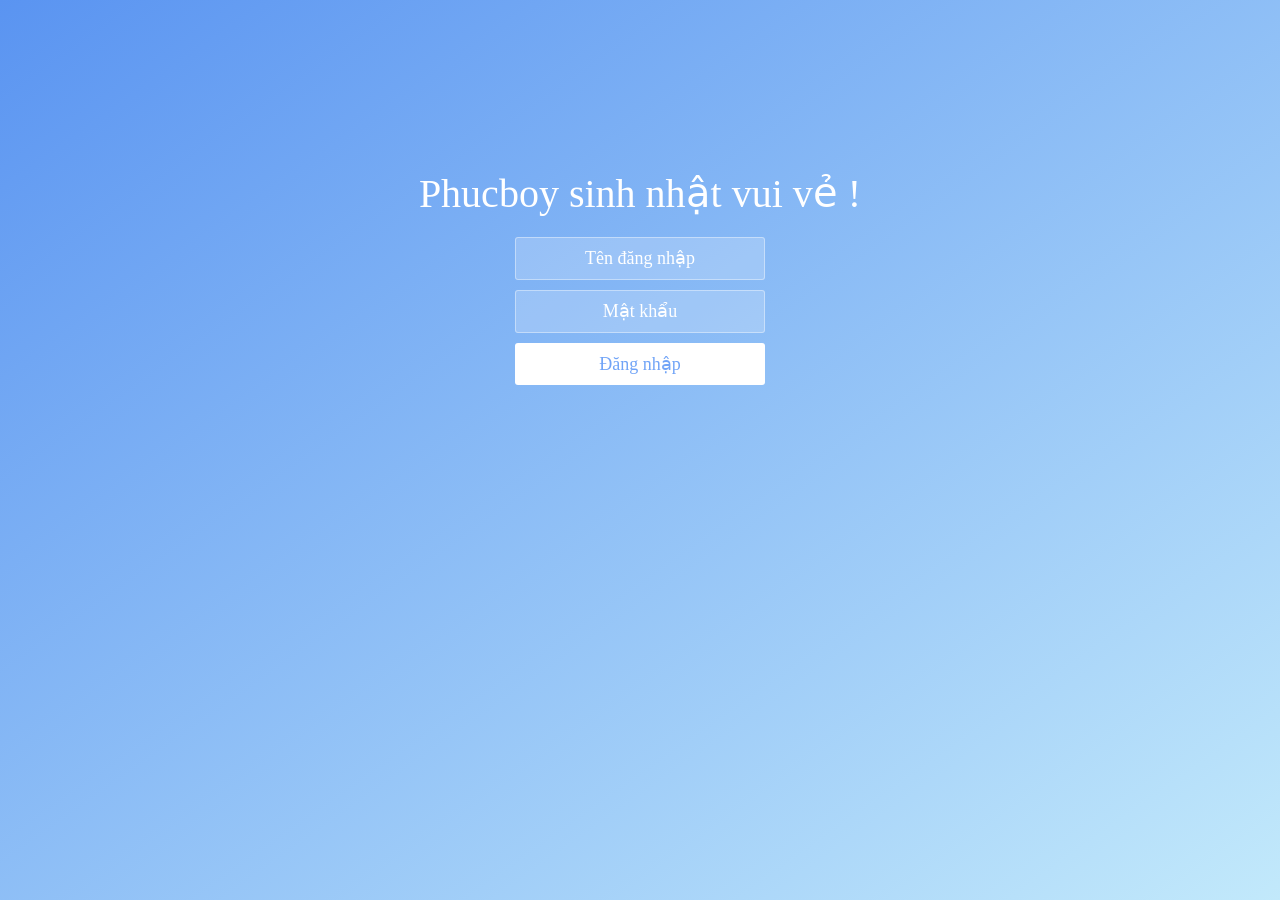
<file: index.html>
<!doctype html>
<html lang="vn">
<head>
<meta charset="UTF-8">
<meta http-equiv="X-UA-Compatible" content="IE=edge,chrome=1"> 
<meta name="viewport" content="width=device-width, initial-scale=1.0">
<link rel='shortcut icon' href='img/biao-panda.gif' />
<title>Happy Birthday</title>
<link rel="stylesheet" type="text/css" href="css/styles.css">
</head>

<style>
.iframepage{  
-webkit-overflow-scrolling:touch;
overflow-x:scroll; 
overflow-y:hidden;
}
::-webkit-scrollbar {
width: 0px;
}
/*局部滚动的dom节点*/
.scroll-el{
 overflow:auto;
}

</style>
<body>
<iframe src="./html/login.html" id="iframepage" scrolling="no" onload="changeFrameHeight()" frameborder="0" style="width:100%" marginwidth="0" marginheight="0"></iframe>
<script src="js/jquery-2.1.1.min.js" type="text/javascript"></script>
<script src="js/jquery-1.8.4.min.js" type="text/javascript"></script>
</body>
</html>
</file>
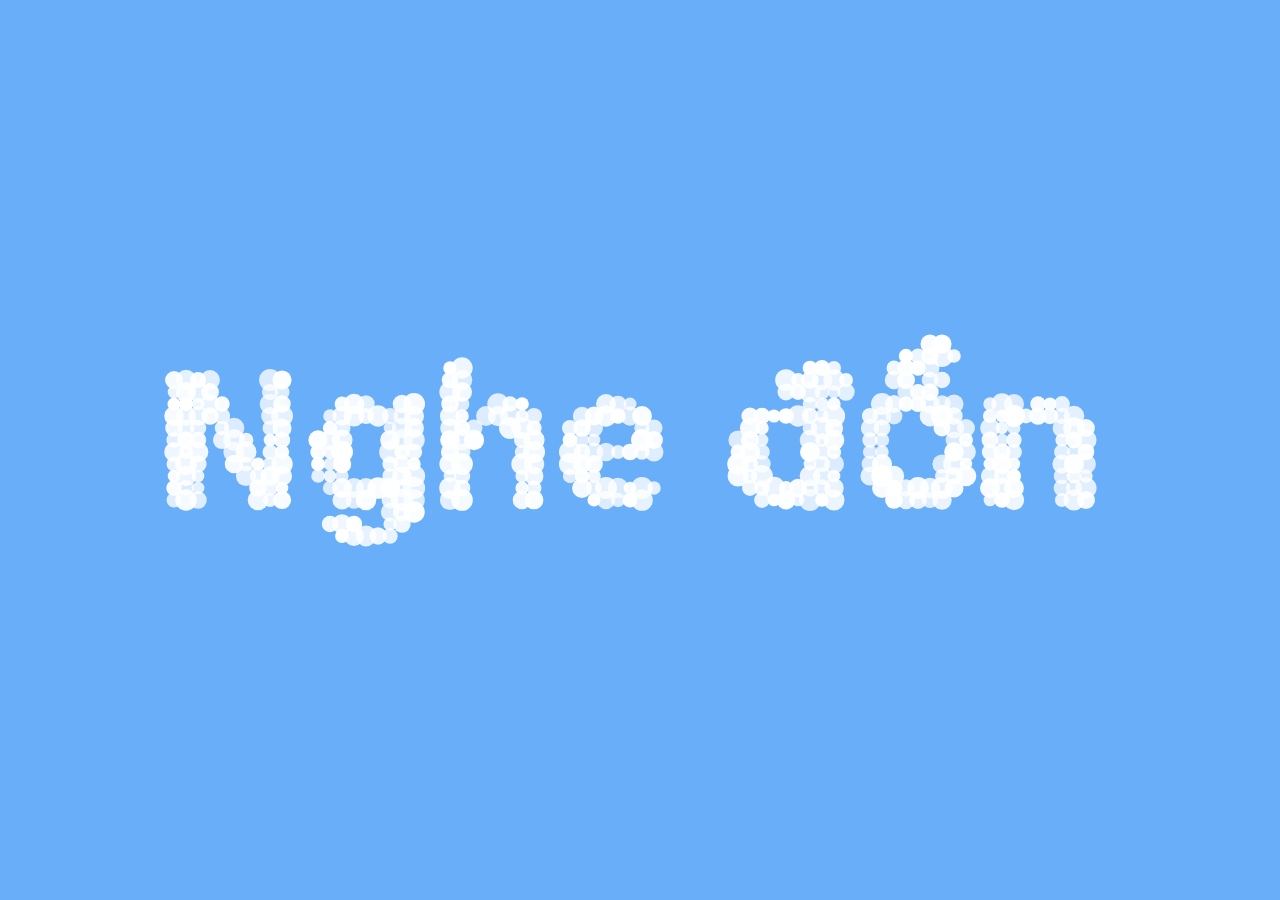
<file: html/index1.html>
<!DOCTYPE html>
<html>

<head>

  <meta charset="UTF-8">
  <title></title>

  <link rel="stylesheet" href="../css/normalizel.css">

  <link rel="stylesheet" href="../css/stylel.css" media="screen" type="text/css" />

</head>

<body>
<canvas class="canvas"></canvas>

<div class="help">?</div> 

<div class="ui">
  <input class="ui-input" type="text" />
  <span class="ui-return">↵</span>
</div>

<div class="overlay">
  <div class="tabs">
    <div class="tabs-labels"><span class="tabs-label">Commands</span><span class="tabs-label">Info</span><span class="tabs-label">Share</span></div>

    <div class="tabs-panels">
      <ul class="tabs-panel commands">
        <li class="commands-item"><span class="commands-item-title">Text</span><span class="commands-item-info" data-demo="Hello :)">Type anything</span><span class="commands-item-action">Demo</span></li>
        <li class="commands-item"><span class="commands-item-title">Countdown</span><span class="commands-item-info" data-demo="#countdown 10">#countdown<span class="commands-item-mode">number</span></span><span class="commands-item-action">Demo</span></li>
        <li class="commands-item"><span class="commands-item-title">Time</span><span class="commands-item-info" data-demo="#time">#time</span><span class="commands-item-action">Demo</span></li>
        <li class="commands-item"><span class="commands-item-title">Rectangle</span><span class="commands-item-info" data-demo="#rectangle 30x15">#rectangle<span class="commands-item-mode">width x height</span></span><span class="commands-item-action">Demo</span></li>
        <li class="commands-item"><span class="commands-item-title">Circle</span><span class="commands-item-info" data-demo="#circle 25">#circle<span class="commands-item-mode">diameter</span></span><span class="commands-item-action">Demo</span></li>

        <li class="commands-item commands-item--gap"><span class="commands-item-title">Animate</span><span class="commands-item-info" data-demo="The time is|#time|#countdown 3|#icon thumbs-up"><span class="commands-item-mode">command1</span>&nbsp;|<span class="commands-item-mode">command2</span></span><span class="commands-item-action">Demo</span></li>
      </ul>
    </div>
  </div>
</div>

  <script src="../js/indexl.js"></script>

</body>

</html>
</file>
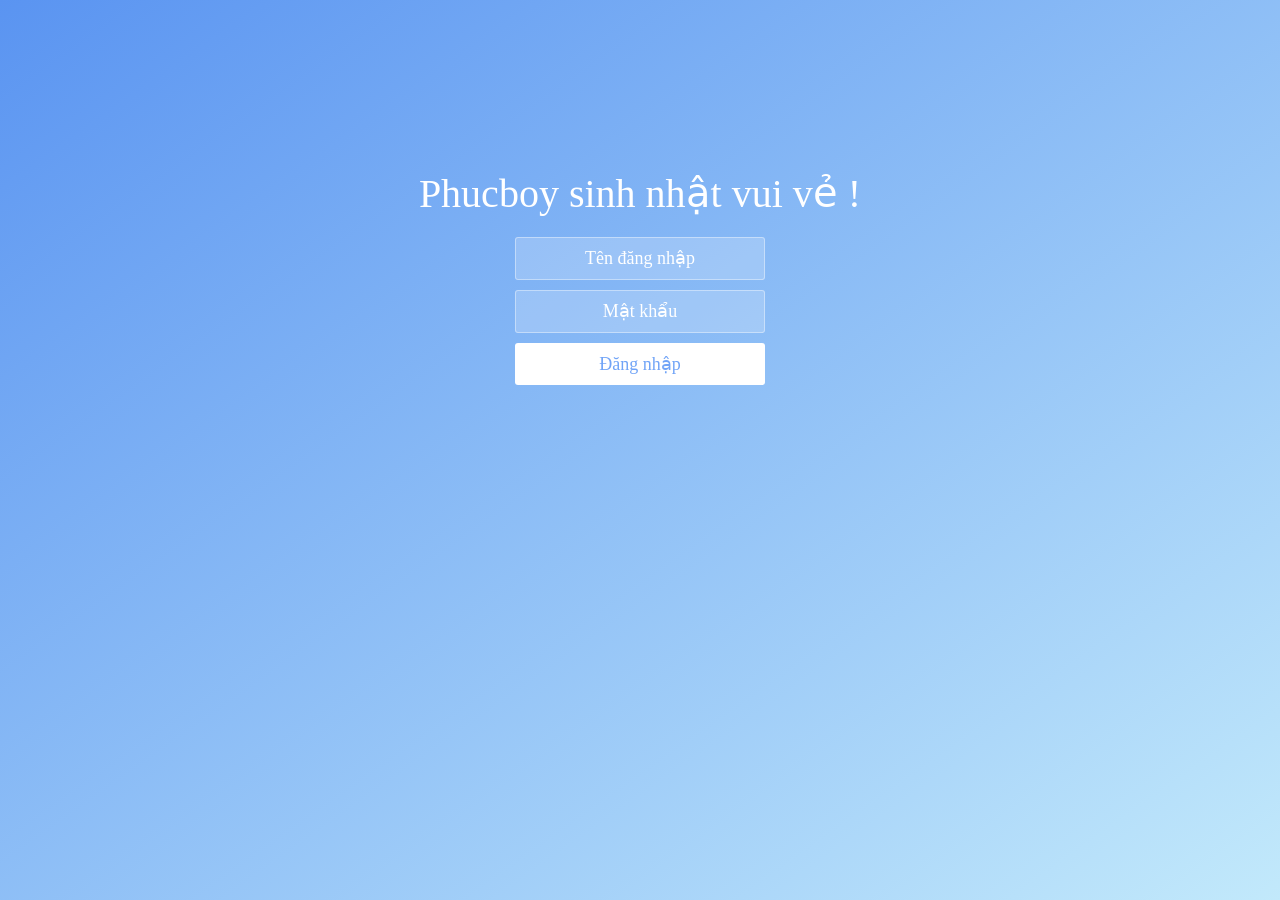
<file: html/login.html>
<!doctype html>
<html lang="vn">
<head>
<meta charset="UTF-8">
<meta http-equiv="X-UA-Compatible" content="IE=edge,chrome=1"> 
<meta name="viewport" content="width=device-width, initial-scale=1.0">
<link rel='shortcut icon' href='../img/biao-panda.gif' />
<title>Happy Birthday</title>
<link rel="stylesheet" type="text/css" href="../css/styles.css">
</head>
<body>
<div class="htmleaf-container">
	<div class="wrapper">
		<div class="container">
			<h1>Phucboy sinh nhật vui vẻ !</h1>
			
			<form class="form">
				<input id="userName" name="userName" type="text" placeholder="Tên đăng nhập">
				<input id="pwd" name="pwd" type="password" placeholder="Mật khẩu">
				<button type="submit" id="login-button">Đăng nhập</button>
			</form>
		</div>
		
		<ul class="bg-bubbles">
			  <li><img src="../img/biao-panda.gif" style="width:100%;height:100%"></li>
		      <li><img src="../img/biao-panda.gif" style="width:100%;height:100%"></li>
		      <li><img src="../img/biao-panda.gif" style="width:100%;height:100%"></li>
		      <li><img src="../img/biao-panda.gif" style="width:100%;height:100%"></li>
		      <li><img src="../img/biao-panda.gif" style="width:100%;height:100%"></li>
		      <li><img src="../img/biao-panda.gif" style="width:100%;height:100%"></li>
		      <li><img src="../img/biao-panda.gif" style="width:100%;height:100%"></li>
		      <li><img src="../img/biao-panda.gif" style="width:100%;height:100%"></li>
		      <li><img src="../img/biao-panda.gif" style="width:100%;height:100%"></li>
		      <li><img src="../img/biao-panda.gif" style="width:100%;height:100%"></li>
		</ul>
	</div>
</div>

<script src="../js/jquery-2.1.1.min.js" type="text/javascript"></script>
<script src="../js/jquery-1.8.4.min.js" type="text/javascript"></script>

</body>
</html>
</file>
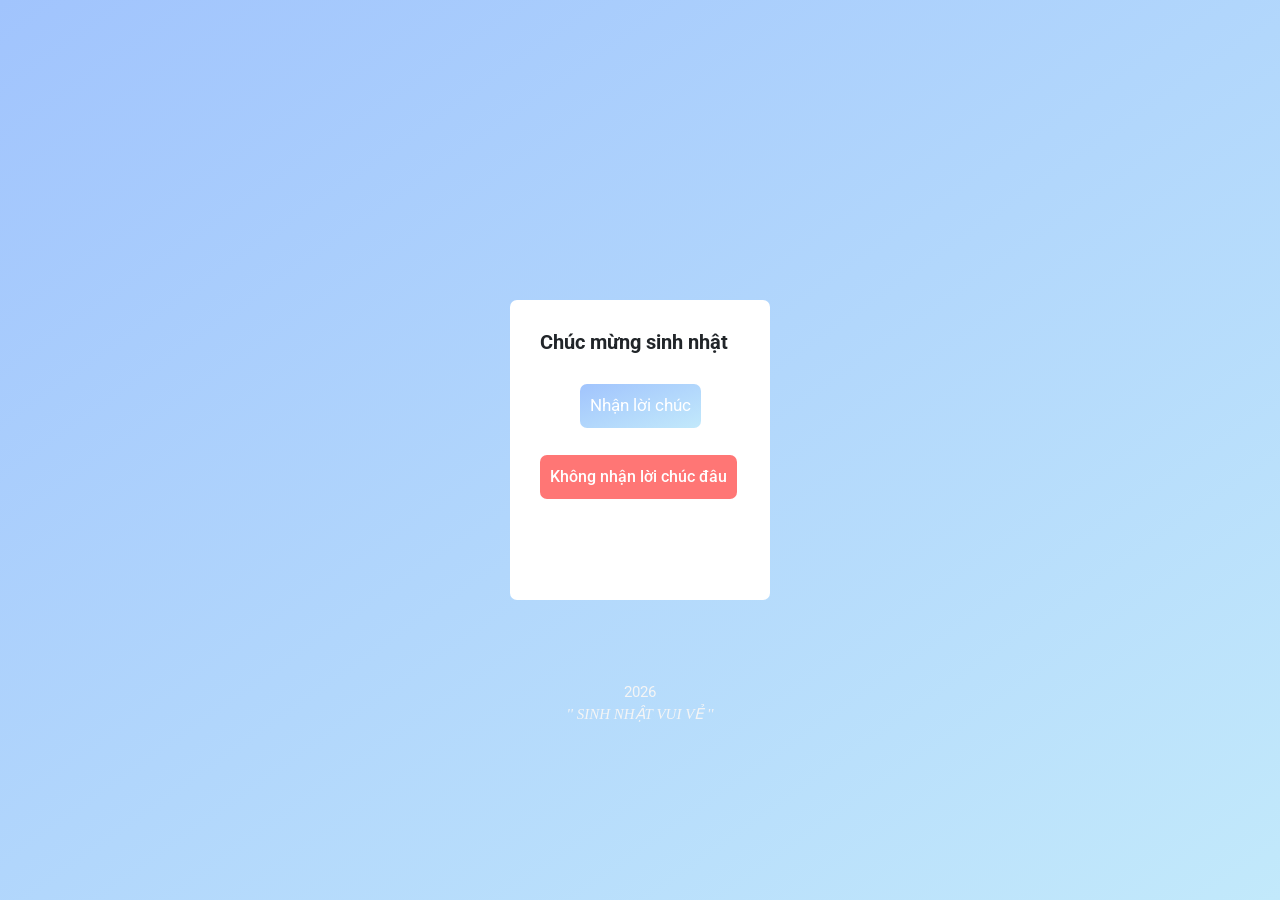
<file: html/noindex.html>
<!DOCTYPE html>
<html lang="en">
<head>
    <meta charset="UTF-8">
    <meta http-equiv="X-UA-Compatible" content="IE=edge">
    <meta name="viewport" content="width=device-width, initial-scale=1.0">
    <link rel="icon" type="image/png" href="./img/logo1.jpg" /> 
    <title>Happy new year</title>
    <link href='https://maxcdn.bootstrapcdn.com/font-awesome/4.2.0/css/font-awesome.min.css' rel='stylesheet'/>
    <link href='https://maxcdn.bootstrapcdn.com/bootstrap/4.0.0-beta.3/css/bootstrap.min.css' rel='stylesheet'/>

    <link rel="stylesheet" href="../css/sweetalert2.min.css">
    <link rel="stylesheet" href="../css/main.css">
    <link rel="stylesheet" href="../css/background.css">
</head>
<body>
    
    <div class="wrapper">
        
        <div class="header">Chúc mừng sinh nhật</div>
        <div class="gift">
            <button onclick="tom_orion()" class="btn__gift1"><a href="#">Nhận lời chúc</a></button>
        </div>
        <div class="no-gift">
            <button id="no" class="btn__no-gift"><a href="#">Không nhận lời chúc đâu!!</a></button>
        </div>
        <!-- <div class="gift1">
            <button onclick="openNewPage()" class="btn__gift2"><a href="#">Nhận quà</a></button>
        </div> -->

    </div>
    <div class="wrapper2">
    <ul class="bg-bubbles">
        <li>
          <img src="../img/biao-panda.gif" style="width: 100%; height: 100%" />
        </li>
        <li>
          <img src="../img/biao-panda.gif" style="width: 100%; height: 100%" />
        </li>
        <li>
          <img src="../img/biao-panda.gif" style="width: 100%; height: 100%" />
        </li>
        <li>
          <img src="../img/biao-panda.gif" style="width: 100%; height: 100%" />
        </li>
        <li>
          <img src="../img/biao-panda.gif" style="width: 100%; height: 100%" />
        </li>
        <li>
          <img src="../img/biao-panda.gif" style="width: 100%; height: 100%" />
        </li>
        <li>
          <img src="../img/biao-panda.gif" style="width: 100%; height: 100%" />
        </li>
        <li>
          <img src="../img/biao-panda.gif" style="width: 100%; height: 100%" />
        </li>
        <li>
          <img src="../img/biao-panda.gif" style="width: 100%; height: 100%" />
        </li>
        <li>
          <img src="../img/biao-panda.gif" style="width: 100%; height: 100%" />
        </li>
      </ul>
    </div>

    


    <script src="../js/alert.js"></script>

    <script
  src="https://code.jquery.com/jquery-3.4.1.js"
  integrity="sha256-WpOohJOqMqqyKL9FccASB9O0KwACQJpFTUBLTYOVvVU="
  crossorigin="anonymous"></script>
    <script src="../js/config.js"></script>
    <script src="../js/main.js"></script>
    <!--1 cụm đấy 79 80 81 82-93 -->
    <script type="text/javascript" src="../js/jquery-3.2.1.min.js"></script>
	<script type="text/javascript" src="../js/bootstrap.min.js"></script>
	<script type="text/javascript" src="../js/typed.min.js"></script>
    <script type="text/javascript">
		$(document).ready(function() {
			var typed = new Typed('.hello', {
				strings: ["'' SINH NHẬT VUI VẺ ''", "'' HẠNH PHÚC BÊN GIA ĐÌNH ''", "'' TUỔI 24 GẶP NHIỀU MAY MẮN ''"],
				loop: true,
				typeSpeed: 30,
            backSpeed: 30,
				cursorChar: '',
                smartBackspace: true
			});
		});
	</script>
  <script>
    function openNewPage() {
      window.open("https://drive.google.com/drive/folders/1narT84OLX8l-Cw7w-mb2QOC-c4oTCBL2?usp=sharing", "_blank");
    }
  </script>
    
    <script src='https://code.jquery.com/jquery-3.2.1.min.js'></script>
    <script src='https://lipis.github.io/bootstrap-sweetalert/dist/sweetalert.js'></script>
    
    <footer>
        <p  class="hello"></p>
    </footer>
</body>
<footer>
    <p class="foot">2026</a></p>
</footer>
</html>
</file>
<file: css/styles.css>
* {
  box-sizing: border-box;
  margin: 0;
  padding: 0;
  font-weight: 300;
}
body {
  font-family:"Segoe UI","Microsoft YaHei";
  color: white;
  font-weight: 300;
}
body ::-webkit-input-placeholder {
  /* WebKit browsers */
  font-family:"Segoe UI","Microsoft YaHei";
  color: white;
  font-weight: 300;
}
body :-moz-placeholder {
  /* Mozilla Firefox 4 to 18 */
  font-family:"Segoe UI","Microsoft YaHei";
  color: white;
  opacity: 1;
  font-weight: 300;
}
body ::-moz-placeholder {
  /* Mozilla Firefox 19+ */
  font-family:"Segoe UI","Microsoft YaHei";
  color: white;
  opacity: 1;
  font-weight: 300;
}
body :-ms-input-placeholder {
  /* Internet Explorer 10+ */
  font-family:"Segoe UI","Microsoft YaHei";
  color: white;
  font-weight: 300;
}
.wrapper {
  background: #5894f4;
  background: -webkit-linear-gradient(top left, #5c95f3 0%, #c2e9fb 100%);
  background: linear-gradient(to bottom right, #5a94f1 0%, #c2e9fb 100%);
  background-color:rgba(255,255,255,0.9);
  position: absolute;
  top:0;
  left: 0;
  width: 100%;
  height: 100%;
  overflow: hidden;
}

.wrapper.form-success .container h1 {
  -webkit-transform: translateY(85px);
      -ms-transform: translateY(85px);
          transform: translateY(85px);
}
.container {
  max-width: 600px;
  margin: 0 auto;
  margin-top: 7%;
  padding: 80px 0;
  height: 400px;
  text-align: center;
}
.container h1 {
  font-size: 40px;
  -webkit-transition-duration: 1s;
          transition-duration: 1s;
  -webkit-transition-timing-function: ease-in-put;
          transition-timing-function: ease-in-put;
  font-weight: 200;
}
form {
  padding: 20px 0;
  position: relative;
  z-index: 2;
}
form input {
  -webkit-appearance: none;
     -moz-appearance: none;
          appearance: none;
  outline: 0;
  border: 1px solid rgba(255, 255, 255, 0.4);
  background-color: rgba(255, 255, 255, 0.2);
  width: 250px;
  border-radius: 3px;
  padding: 10px 15px;
  margin: 0 auto 10px auto;
  display: block;
  text-align: center;
  font-family:"Segoe UI","Microsoft YaHei";
  font-size: 18px;
  color: white;
  -webkit-transition-duration: 0.25s;
          transition-duration: 0.25s;
  font-weight: 300;
}
form input:hover {
  background-color: rgba(255, 255, 255, 0.4);
}
form input:focus {
  background-color: white;
  width: 300px;
  color: #a1c4fd; /* Đã đổi màu xanh dương, xóa dấu ; thừa */
}
form button {
  -webkit-appearance: none;
     -moz-appearance: none;
          appearance: none;
  outline: 0;
  background-color: white;
  font-family:"Segoe UI","Microsoft YaHei";
  border: 0;
  padding: 10px 15px;
  color: #71a4f7; /* Đã đổi màu xanh dương */
  border-radius: 3px;
  width: 250px;
  cursor: pointer;
  font-size: 18px;
  -webkit-transition-duration: 0.25s;
          transition-duration: 0.25s;
}
form button:hover {
  background-color: #f5f7f9;
}
.bg-bubbles {
  position: absolute;
  top: 0;
  left: 0;
  width: 100%;
  height: 100%;
  z-index: 1;
}
.bg-bubbles li {
  position: absolute;
  list-style: none;
  display: block;
  width: 40px;
  height: 40px;
  background-color: rgba(255, 255, 255, 0.15);
  bottom: -160px;
  -webkit-animation: square 30s infinite;
  animation: square 30s infinite;
  -webkit-transition-timing-function: linear;
  transition-timing-function: linear;
}
.bg-bubbles li:nth-child(1) {
  left: 10%;
}
.bg-bubbles li:nth-child(2) {
  left: 20%;
  width: 80px;
  height: 80px;
  -webkit-animation-delay: 2s;
          animation-delay: 2s;
  -webkit-animation-duration: 17s;
          animation-duration: 17s;
}
.bg-bubbles li:nth-child(3) {
  left: 25%;
  -webkit-animation-delay: 4s;
          animation-delay: 4s;
}
.bg-bubbles li:nth-child(4) {
  left: 40%;
  width: 60px;
  height: 60px;
  -webkit-animation-duration: 22s;
          animation-duration: 22s;
  background-color: rgba(255, 255, 255, 0.25);
}
.bg-bubbles li:nth-child(5) {
  left: 70%;
}
.bg-bubbles li:nth-child(6) {
  left: 80%;
  width: 120px;
  height: 120px;
  -webkit-animation-delay: 3s;
          animation-delay: 3s;
  background-color: rgba(255, 255, 255, 0.2);
}
.bg-bubbles li:nth-child(7) {
  left: 32%;
  width: 160px;
  height: 160px;
  -webkit-animation-delay: 7s;
          animation-delay: 7s;
}
.bg-bubbles li:nth-child(8) {
  left: 55%;
  width: 20px;
  height: 20px;
  -webkit-animation-delay: 15s;
          animation-delay: 15s;
  -webkit-animation-duration: 40s;
          animation-duration: 40s;
}
.bg-bubbles li:nth-child(9) {
  left: 25%;
  width: 10px;
  height: 10px;
  -webkit-animation-delay: 2s;
          animation-delay: 2s;
  -webkit-animation-duration: 40s;
          animation-duration: 40s;
  background-color: rgba(255, 255, 255, 0.3);
}
.bg-bubbles li:nth-child(10) {
  left: 90%;
  width: 160px;
  height: 160px;
  -webkit-animation-delay: 11s;
          animation-delay: 11s;
}
@-webkit-keyframes square {
  0% {
    -webkit-transform: translateY(0);
            transform: translateY(0);
  }
  100% {
    -webkit-transform: translateY(-900px) rotate(600deg);
            transform: translateY(-900px) rotate(600deg);
  }
}
@keyframes square {
  0% {
    -webkit-transform: translateY(0);
            transform: translateY(0);
  }
  100% {
    -webkit-transform: translateY(-900px) rotate(600deg);
            transform: translateY(-900px) rotate(600deg);
  }
}
</file>
<file: css/stylel.css>
body {
  font-family: "Avenir", "Helvetica Neue", Helvetica, Arial, sans-serif;
  background: #69aef8;
  color: #666;
  font-size: 16px;
  line-height: 1.5em;
}

h1 {
  color: #111;
  margin: 0 0 12px 0;
  font-size: 24px;
  line-height: 1.5em;
}

p {
  margin: 0 0 10x 0;
}

a {
  color: #888;
  text-decoration: none;
  border-bottom: 1px solid #ccc;
}

a:hover {
  border-bottom-color: #888;
}

body,
.overlay {
  -webkit-perspective: 1000;
  -webkit-perspective-origin-y: 25%;
}

.body--ready {
  /* Ideas
  background: -webkit-linear-gradient(top, #e2b986 -10%, #241c35 140%);
  background: -webkit-linear-gradient(top, #c97369 -40%, #241c35 130%);
  background: -webkit-linear-gradient(top, #fac4c4 -10%, #606386 140%);
  background: -webkit-linear-gradient(top, #519ab0 0%, #414A6D 110%);
  background: -webkit-linear-gradient(top, rgb(129, 0, 170) 0%, rgb(43, 4, 114) 110%);
  background: -webkit-linear-gradient(top, rgb(163, 235, 189) 0%, rgb(16, 93, 145) 110%);
  background: -webkit-linear-gradient(top, rgb(165, 103, 189) 0%, rgb(75, 233, 214) 120%);
  */

  background: -webkit-linear-gradient(top, #69aef8 0%, #69aef8 120%);
  background: -moz-linear-gradient(top, #69aef8 0%, #69aef8 120%);
  background: -o-linear-gradient(top, #69aef8 0%, #69aef8 120%);
  background: -ms-linear-gradient(top, #69aef8 0%, #69aef8 120%);
  background: linear-gradient(top, #69aef8 0%, #69aef8 120%);
}

.body--ready .overlay {
  -webkit-transition: -webkit-transform 0.7s cubic-bezier(0.694, 0.0482, 0.335, 1),
                      opacity 0.7s cubic-bezier(0.694, 0.0482, 0.335, 1);
  -moz-transition: -moz-transform 0.7s cubic-bezier(0.694, 0.0482, 0.335, 1),
                      opacity 0.7s cubic-bezier(0.694, 0.0482, 0.335, 1);
  -ms-transition: -ms-transform 0.7s cubic-bezier(0.694, 0.0482, 0.335, 1),
                      opacity 0.7s cubic-bezier(0.694, 0.0482, 0.335, 1);
  -o-transition: -o-transform 0.7s cubic-bezier(0.694, 0.0482, 0.335, 1),
                      opacity 0.7s cubic-bezier(0.694, 0.0482, 0.335, 1);
  transition: transform 0.7s cubic-bezier(0.694, 0.0482, 0.335, 1),
                      opacity 0.7s cubic-bezier(0.694, 0.0482, 0.335, 1);
}


.ui {
  position: absolute;
  left: 50%;
  bottom: 5%;
  width: 300px;
  margin-left: -150px;
}

.ui-input {
  display: none;
  width: 100%;
  height: 50px;
  background: none;
  font-size: 24px;
  font-weight: bold;
  color: #fff;
  text-align: center;
  border: none;
  border-bottom: 2px solid white;
}

.ui-input:focus {
  outline: none;
  border: none;
  border-bottom: 2px solid white;
}

.ui-return {
  display: none;
  position: absolute;
  top: 20px;
  right: 0;
  padding: 3px 2px 0 2px;
  font-size: 10px;
  line-height: 10px;
  color: #fff;
  border: 1px solid #fff;
}

.ui--enter .ui-return {
  display: block;
}

.ui--wide {
  width: 76%;
  margin-left: 12%;
  left: 0;
}

.ui--wide .ui-return {
  right: -20px;
}

.help {
  display: none;
  position: absolute;
  top: 40px;
  right: 40px;
  width: 25px;
  height: 25px;
  text-align: center;
  font-size: 13px;
  line-height: 27px;
  font-weight: bold;
  cursor: pointer;
  background: #fff;
  color: #79a8ae;
  opacity: .9;

  -webkit-transition: opacity 0.1s cubic-bezier(0.694, 0.0482, 0.335, 1);
  -moz-transition: opacity 0.1s cubic-bezier(0.694, 0.0482, 0.335, 1);
  -ms-transition: opacity 0.1s cubic-bezier(0.694, 0.0482, 0.335, 1);
  -o-transition: opacity 0.1s cubic-bezier(0.694, 0.0482, 0.335, 1);
  transition: opacity 0.1s cubic-bezier(0.694, 0.0482, 0.335, 1);
}

.help:hover {
  opacity: 1;
}

.overlay {
  position: absolute;
  top: 50%;
  left: 50%;
  width: 550px;
  height: 490px;
  margin: -260px 0 0 -275px;
  opacity: 0;

  -webkit-transform: rotateY(90deg);
  -moz-transform: rotateY(90deg);
  -ms-transform: rotateY(90deg);
  -o-transform: rotateY(90deg);
  transform: rotateY(90deg);
}

.overlay--visible {
  opacity: 1;

  -webkit-transform: rotateY(0);
  -moz-transform: rotateY(0);
  -ms-transform: rotateY(0);
  -o-transform: rotateY(0);
  transform: rotateY(0);
}

.ui-share,
.ui-details {
  opacity: .9;
  background: #fff;
  z-index: 2;
}

.ui-details-content,
.ui-share-content {
  padding: 100px 50px;
}

.commands {
  margin: 0;
  padding: 0;
  list-style: none;
  cursor: pointer;
}

.commands-item {
  font-size: 12px;
  line-height: 22px;
  font-weight: bold;
  text-transform: uppercase;
  letter-spacing: 1px;
  padding: 20px;
  background: #fff;
  margin-top: 1px;
  color: #333;
  opacity: .9;

  -webkit-transition: -webkit-transform 0.7s cubic-bezier(0.694, 0.0482, 0.335, 1),
                      opacity 0.1s cubic-bezier(0.694, 0.0482, 0.335, 1);
  -moz-transition: -moz-transform 0.1s cubic-bezier(0.694, 0.0482, 0.335, 1),
                      opacity 0.1s cubic-bezier(0.694, 0.0482, 0.335, 1);
  -ms-transition: -ms-transform 0.1s cubic-bezier(0.694, 0.0482, 0.335, 1),
                      opacity 0.1s cubic-bezier(0.694, 0.0482, 0.335, 1);
  -o-transition: -o-transform 0.1s cubic-bezier(0.694, 0.0482, 0.335, 1),
                      opacity 0.1s cubic-bezier(0.694, 0.0482, 0.335, 1);
  transition: transform 0.1s cubic-bezier(0.694, 0.0482, 0.335, 1),
                      opacity 0.1s cubic-bezier(0.694, 0.0482, 0.335, 1);
}

.commands-item--gap {
  margin-top: 9px;
}

.commands-item:hover {
  opacity: 1;
}

.commands-item:hover .commands-item-action {
  background: #333;
}

.commands-item a {
  display: inline-block;
}

.commands-item-mode {
  display: inline-block;
  margin-left: 3px;
  font-style: italic;
  color: #ccc;
}

.commands-item-title {
  display: inline-block;
  width: 150px;
}

.commands-item-info {
  display: inline-block;
  width: 300px;
  font-size: 14px;
  text-transform: none;
  letter-spacing: 0;
  font-weight: normal;
  color: #aaa;
}

.commands-item-action {
  display: inline-block;
  float: right;
  margin-top: 3px;
  text-transform: uppercase;
  font-size: 10px;
  line-height: 10px;
  color: #fff;
  background: #90c9d1;
  padding: 5px 10px 4px 10px;
  border-radius: 3px;
}

.commands-item:first-child {
  margin-top: 0;
}

.twitter-share {
  position: absolute;
  top: 4px;
  right: 20px;
}


.tabs-labels {
  margin-bottom: 9px;
}

.tabs-label {
  display: inline-block;
  background: #fff;
  padding: 10px 20px;
  font-size: 12px;
  line-height: 22px;
  font-weight: bold;
  text-transform: uppercase;
  letter-spacing: 1px;
  color: #333;
  opacity: .5;
  cursor: pointer;
  margin-right: 2px;

  -webkit-transition: opacity 0.1s cubic-bezier(0.694, 0.0482, 0.335, 1);
  -moz-transition: opacity 0.1s cubic-bezier(0.694, 0.0482, 0.335, 1);
  -ms-transition: opacity 0.1s cubic-bezier(0.694, 0.0482, 0.335, 1);
  -o-transition: opacity 0.1s cubic-bezier(0.694, 0.0482, 0.335, 1);
  transition: opacity 0.1s cubic-bezier(0.694, 0.0482, 0.335, 1);
}

.tabs-label:hover {
  opacity: .9;
}

.tabs-label--active {
  opacity: .9;
}

.tabs-panel {
  display: none;
}

.tabs-panel--active {
  display: block;
}

.tab-panel {
  position: absolute;
  top: 0;
  left: 0;
  width: 100%;
}

.touch .ui-input {
  display: none;
}
</file>
<file: css/main.css>
@import url("https://fonts.googleapis.com/css2?family=Roboto:wght@500&display=swap");
@import url("https://fonts.googleapis.com/css2?family=Fuzzy+Bubbles:wght@700&family=Roboto:wght@500&display=swap");
@import url("https://fonts.googleapis.com/css2?family=Bungee&family=Fuzzy+Bubbles:wght@700&family=Pacifico&family=Roboto:wght@500&family=Tourney:ital,wght@1,100&display=swap");

body {
    display: flex;
    align-items: center;
    justify-content: center;
    min-height: 100vh;
    background: #a1c4fd;
    background: -webkit-linear-gradient(top left, #a1c4fd 0%, #c2e9fb 100%);
    background: linear-gradient(to bottom right, #a1c4fd 0%, #c2e9fb 100%);
}

.hello {
    display: flex;
    align-items: center;
    justify-content: center;
    margin-top: 44px;
    color: whitesmoke;
    font-weight: 400;
    font-style: oblique;
    font-family: 'Optima';
}

.wrapper {
    background-color: white;
    border-radius: 7px;
    padding: 30px;
    height: 300px;
    width: 260px;
    z-index: 2;
}

.wrapper2 {
    background: #a1c4fd;
    background: -webkit-linear-gradient(top left, #a1c4fd 0%, #c2e9fb 100%);
    background: linear-gradient(to bottom right, #a1c4fd 0%, #c2e9fb 100%);
    background-color: rgba(255, 255, 255, 0.9);
    position: absolute;
    top: 0;
    left: 0;
    width: 100%;
    height: 100%;
    overflow: hidden;
    z-index: 0;
}

.gift {
    text-align: center;
    margin-top: 30px;
}

.gift1 {
    text-align: center;
    margin-top: 100px;
}

.no-gift {
    margin-top: 27px;
}

.header {
    font: bold 20px "Roboto", sans-serif;
}

a,
a:hover,
a:focus,
a:active {
    text-decoration: none;
    color: inherit;
    font: 17px "Roboto", sans-serif;
    color: white;
}

button {
    background-color: #00b894;
    border: none;
    padding: 10px;
    border-radius: 7px;
}

footer {
    position: absolute;
    margin-top: 500px;
}

.btn__no-gift {
    position: absolute;
    background-color: #ff7675;
    transition: all 0.1s ease-out;
    color: white;
    font-weight: 500;
}

.btn__gift1 {
    background: #a1c4fd;
    background: -webkit-linear-gradient(top left, #a1c4fd 0%, #c2e9fb 100%);
    background: linear-gradient(to bottom right, #a1c4fd 0%, #c2e9fb 100%);
    transition: all 0.1s ease-out;
    color: white;
    font-weight: 500;
}

.btn__gift2 {
    background-color: #868E96;
    transition: all 0.1s ease-out;
    color: white;
    font-weight: 500;
}

p {
    color: whitesmoke;
    font-weight: 500;
    font: 15px "Roboto", sans-serif;
}

@media screen and (max-width: 400px) {
    .wrapper {
        background-color: white;
        border-radius: 7px;
        padding: 30px;
        height: 335px;
        width: 300px;
        z-index: 2;
    }
}

@media screen and (max-width: 247px) {
    .wrapper {
        background-color: white;
        border-radius: 7px;
        padding: 30px;
        height: 335px;
        width: 300px;
        font-size: small;
        z-index: 2;
    }

    .header {
        font-size: 17px;
    }
}

@media screen and (max-width: 700px) {
    .wrapper {
        background-color: white;
        border-radius: 7px;
        padding: 30px;
        height: 315px;
        width: 270px;
        z-index: 2;
    }
}
</file>
<file: css/background.css>
.bg-bubbles {
    top: 0;
    left: 0;
    width: 100%;
    height: 100%;
    z-index: 1;
  }
  .bg-bubbles li {
    position: absolute;
    list-style: none;
    display: block;
    width: 40px;
    height: 40px;
    background-color: rgba(255, 255, 255, 0.15);
    bottom: -160px;
    -webkit-animation: square 30s infinite;
    animation: square 30s infinite;
    -webkit-transition-timing-function: linear;
    transition-timing-function: linear;
  }
  .bg-bubbles li:nth-child(1) {
    left: 10%;
  }
  .bg-bubbles li:nth-child(2) {
    left: 20%;
    width: 80px;
    height: 80px;
    -webkit-animation-delay: 2s;
            animation-delay: 2s;
    -webkit-animation-duration: 17s;
            animation-duration: 17s;
  }
  .bg-bubbles li:nth-child(3) {
    left: 25%;
    -webkit-animation-delay: 4s;
            animation-delay: 4s;
  }
  .bg-bubbles li:nth-child(4) {
    left: 40%;
    width: 60px;
    height: 60px;
    -webkit-animation-duration: 22s;
            animation-duration: 22s;
    background-color: rgba(255, 255, 255, 0.25);
  }
  .bg-bubbles li:nth-child(5) {
    left: 70%;
  }
  .bg-bubbles li:nth-child(6) {
    left: 80%;
    width: 120px;
    height: 120px;
    -webkit-animation-delay: 3s;
            animation-delay: 3s;
    background-color: rgba(255, 255, 255, 0.2);
  }
  .bg-bubbles li:nth-child(7) {
    left: 32%;
    width: 160px;
    height: 160px;
    -webkit-animation-delay: 7s;
            animation-delay: 7s;
  }
  .bg-bubbles li:nth-child(8) {
    left: 55%;
    width: 20px;
    height: 20px;
    -webkit-animation-delay: 15s;
            animation-delay: 15s;
    -webkit-animation-duration: 40s;
            animation-duration: 40s;
  }
  .bg-bubbles li:nth-child(9) {
    left: 25%;
    width: 10px;
    height: 10px;
    -webkit-animation-delay: 2s;
            animation-delay: 2s;
    -webkit-animation-duration: 40s;
            animation-duration: 40s;
    background-color: rgba(255, 255, 255, 0.3);
  }
  .bg-bubbles li:nth-child(10) {
    left: 90%;
    width: 160px;
    height: 160px;
    -webkit-animation-delay: 11s;
            animation-delay: 11s;
  }
  @-webkit-keyframes square {
    0% {
      -webkit-transform: translateY(0);
              transform: translateY(0);
    }
    100% {
      -webkit-transform: translateY(-900px) rotate(600deg);
              transform: translateY(-900px) rotate(600deg);
    }
  }
  @keyframes square {
    0% {
      -webkit-transform: translateY(0);
              transform: translateY(0);
    }
    100% {
      -webkit-transform: translateY(-900px) rotate(600deg);
              transform: translateY(-900px) rotate(600deg);
    }
  }
</file>
<file: css/normalizel.css>
html{font-family:sans-serif;-ms-text-size-adjust:100%;-webkit-text-size-adjust:100%}body{margin:0}article,aside,details,figcaption,figure,footer,header,hgroup,main,nav,section,summary{display:block}audio,canvas,progress,video{display:inline-block;vertical-align:baseline}audio:not([controls]){display:none;height:0}[hidden],template{display:none}a{background:transparent}a:active,a:hover{outline:0}abbr[title]{border-bottom:1px dotted}b,strong{font-weight:bold}dfn{font-style:italic}h1{font-size:2em;margin:0.67em 0}mark{background:#ff0;color:#000}small{font-size:80%}sub,sup{font-size:75%;line-height:0;position:relative;vertical-align:baseline}sup{top:-0.5em}sub{bottom:-0.25em}img{border:0}svg:not(:root){overflow:hidden}figure{margin:1em 40px}hr{-moz-box-sizing:content-box;box-sizing:content-box;height:0}pre{overflow:auto}code,kbd,pre,samp{font-family:monospace, monospace;font-size:1em}button,input,optgroup,select,textarea{color:inherit;font:inherit;margin:0}button{overflow:visible}button,select{text-transform:none}button,html input[type="button"],input[type="reset"],input[type="submit"]{-webkit-appearance:button;cursor:pointer}button[disabled],html input[disabled]{cursor:default}button::-moz-focus-inner,input::-moz-focus-inner{border:0;padding:0}input{line-height:normal}input[type="checkbox"],input[type="radio"]{-moz-box-sizing:border-box;box-sizing:border-box;padding:0}input[type="number"]::-webkit-inner-spin-button,input[type="number"]::-webkit-outer-spin-button{height:auto}input[type="search"]{-webkit-appearance:textfield;-moz-box-sizing:content-box;box-sizing:content-box}input[type="search"]::-webkit-search-cancel-button,input[type="search"]::-webkit-search-decoration{-webkit-appearance:none}fieldset{border:1px solid #c0c0c0;margin:0 2px;padding:0.35em 0.625em 0.75em}legend{border:0;padding:0}textarea{overflow:auto}optgroup{font-weight:bold}table{border-collapse:collapse;border-spacing:0}td,th{padding:0}
</file>
